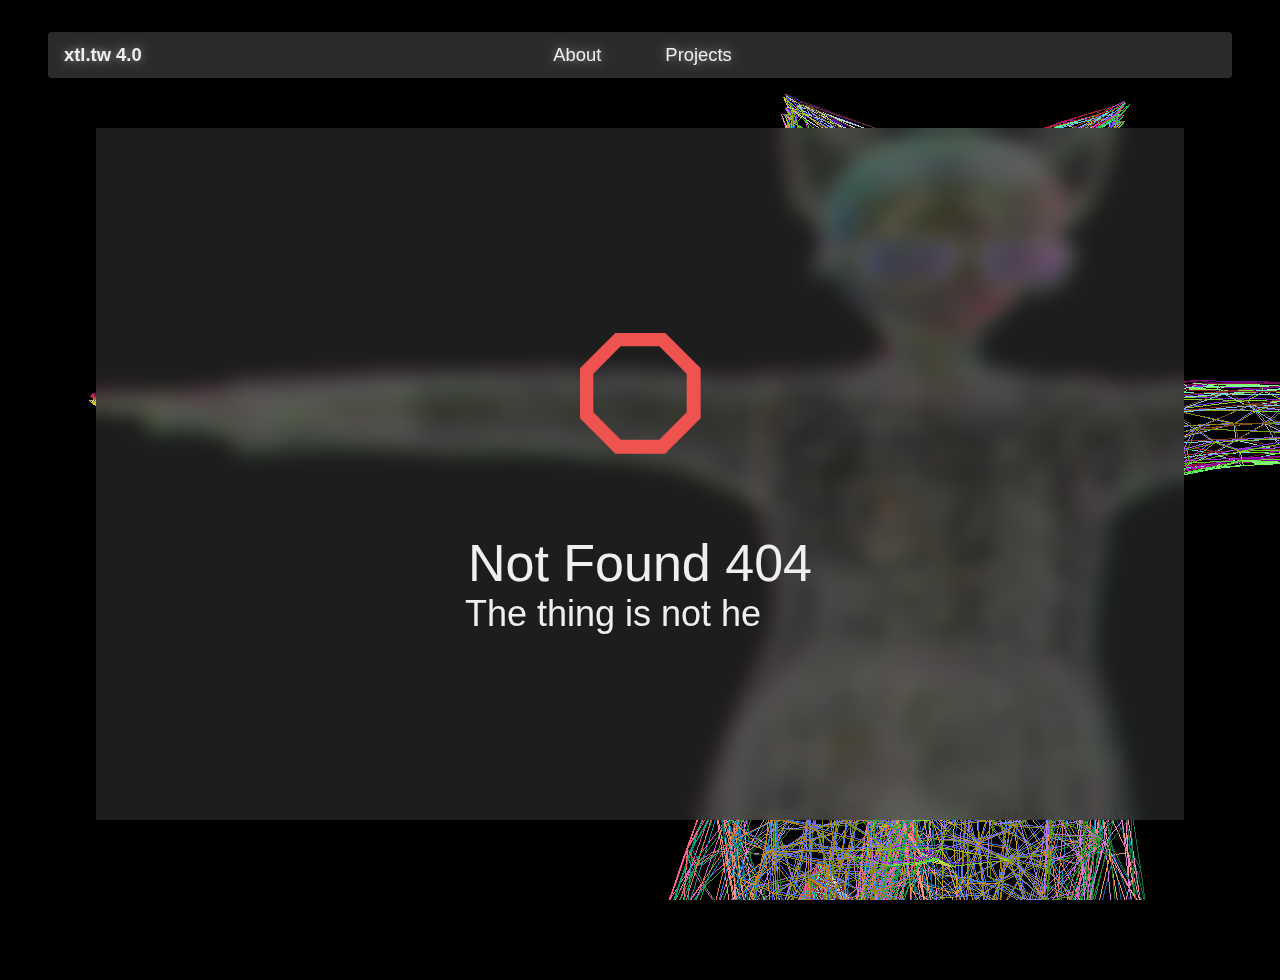
<file: index.html>
<!DOCTYPE html><html><head><meta charset="utf-8"><meta name="viewport" content="width=device-width, initial-scale=1"><script type="importmap">{"imports":{"#entry":"/nuxt-assets/B_e2KhJh.js"}}</script><link rel="stylesheet" href="/nuxt-assets/entry.BIwTQOje.css" crossorigin><link rel="modulepreload" as="script" crossorigin href="/nuxt-assets/B_e2KhJh.js"><link rel="prefetch" as="style" crossorigin href="/nuxt-assets/default.poKyivK1.css"><link rel="prefetch" as="script" crossorigin href="/nuxt-assets/ullXocsO.js"><link rel="prefetch" as="script" crossorigin href="/nuxt-assets/DGhjNjiO.js"><link rel="prefetch" as="script" crossorigin href="/nuxt-assets/DlAUqK2U.js"><link rel="prefetch" as="style" crossorigin href="/nuxt-assets/error-404.DlVPZ4GE.css"><link rel="prefetch" as="script" crossorigin href="/nuxt-assets/CtM1wpBC.js"><link rel="prefetch" as="script" crossorigin href="/nuxt-assets/qXAomcMk.js"><link rel="prefetch" as="style" crossorigin href="/nuxt-assets/error-500.DjyirMQI.css"><link rel="prefetch" as="script" crossorigin href="/nuxt-assets/BE2b-z4r.js"><script type="module" src="/nuxt-assets/B_e2KhJh.js" crossorigin></script></head><body><div id="__nuxt"></div><div id="teleports"></div><script type="application/json" data-nuxt-data="nuxt-app" data-ssr="false" id="__NUXT_DATA__">[{"prerenderedAt":1,"serverRendered":2},1761235481808,false]</script><script>window.__NUXT__={};window.__NUXT__.config={public:{buildTime:"2025-10-23T16:04:37.909Z"},app:{baseURL:"/",buildId:"f3af2a5f-d18c-4353-a9b4-0d9b4ac145a5",buildAssetsDir:"/nuxt-assets/",cdnURL:""}}</script></body></html>
</file>
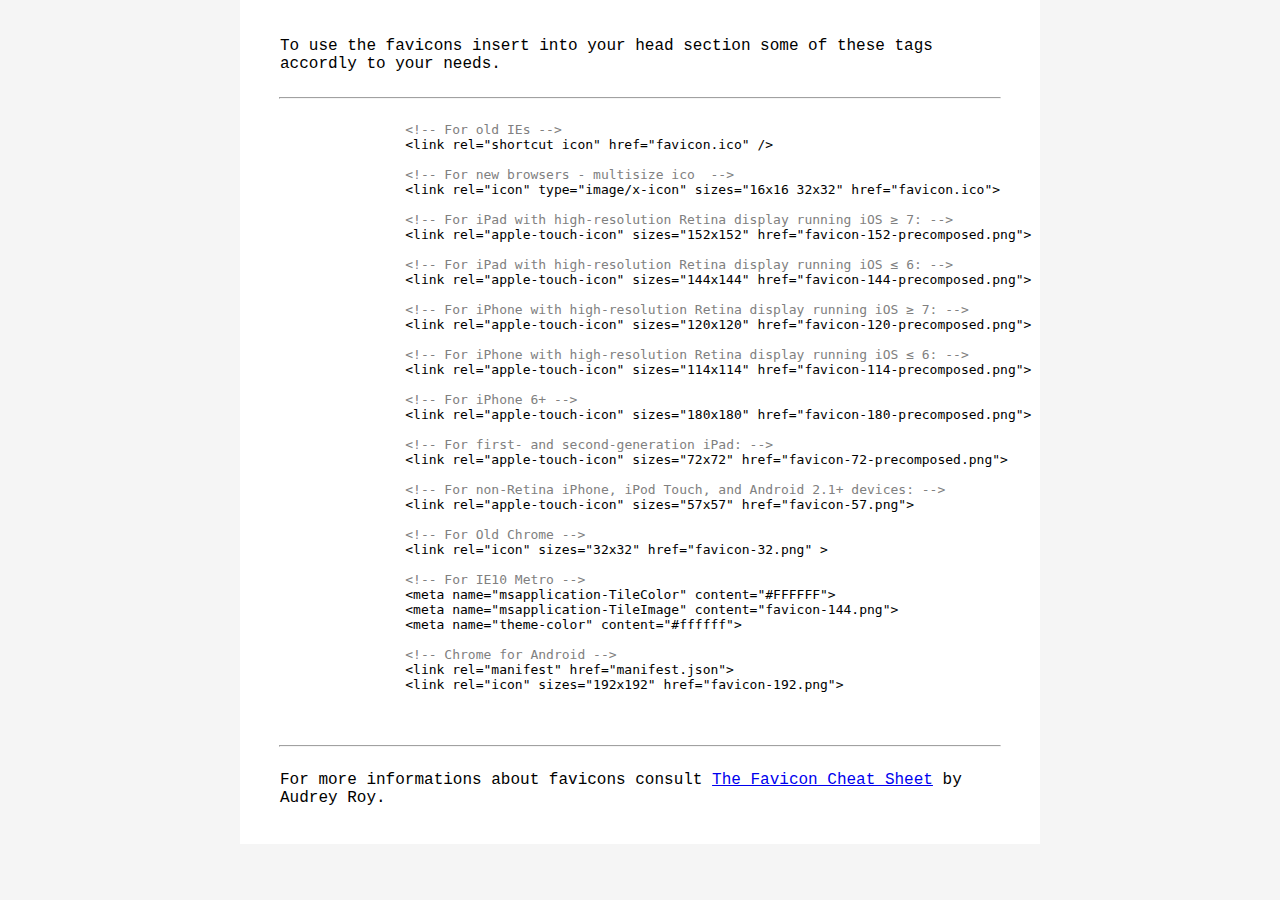
<file: assets/favicon/index.html>
<!doctype html>
<head>
  <title>Favicons</title>
  <meta charset="utf-8" />

  <!-- For old IEs -->
  <link rel="shortcut icon" href="favicon.ico" />

  <!-- For new browsers multisize ico  -->
  <link rel="icon" type="image/x-icon" sizes="16x16 32x32" href="favicon.ico" />

  <!-- Chrome for Android -->
  <link rel="icon" sizes="192x192" href="favicon-192.png" />

  <!-- For iPhone 6+ downscaled for other devices -->
  <link rel="apple-touch-icon" sizes="180x180" href="favicon-180-precomposed.png" />

  <!-- For IE10 Metro -->
  <meta name="msapplication-TileColor" content="#FFFFFF" />
  <meta name="msapplication-TileImage" content="favicon-114-precomposed.png" />

  <style>
    body {
      background-color: #f5f5f5;
      border: 0px;
      margin: 0px;
      padding: 0px;
      font-family:
        Consolas,
        Menlo,
        Monaco,
        Lucida Console,
        Liberation Mono,
        DejaVu Sans Mono,
        Bitstream Vera Sans Mono,
        Courier New,
        monospace,
        serif;
      color: black;
    }

    pre {
      margin: 0px;
      color: black;
      padding: 0px 5%;
    }

    code {
    }

    .container {
      background-color: white;
      max-width: 800px;
      width: 100%;
      margin: 0 auto;
      padding: 1% 0;
      height: 100%;
    }

    .comment {
      color: gray;
      padding: 0px;
      margin: 0px;
    }

    hr {
      width: 80%;
      padding: 0 5%;
      border-color: #f5f5f5;
      background-color: #d1d1d1;
    }

    p {
      padding: 1% 5%;
    }
  </style>
</head>
<body class="">
  <div class="container">
    <p>
      To use the favicons insert into your head section some of these tags accordly to your needs.
    </p>
    <hr />
    <pre>
            <code>
                <span class="comment">&lt;!-- For old IEs --&gt;</span>
                &lt;link rel=&quot;shortcut icon&quot; href=&quot;favicon.ico&quot; /&gt;
                
                <span class="comment">&lt;!-- For new browsers - multisize ico  --&gt;</span>
                &lt;link rel=&quot;icon&quot; type=&quot;image/x-icon&quot; sizes=&quot;16x16 32x32&quot; href=&quot;favicon.ico&quot;&gt;
                
                <span class="comment">&lt;!-- For iPad with high-resolution Retina display running iOS &ge; 7: --&gt;</span>
                &lt;link rel=&quot;apple-touch-icon&quot; sizes=&quot;152x152&quot; href=&quot;favicon-152-precomposed.png&quot;&gt;
                
                <span class="comment">&lt;!-- For iPad with high-resolution Retina display running iOS &le; 6: --&gt;</span>
                &lt;link rel=&quot;apple-touch-icon&quot; sizes=&quot;144x144&quot; href=&quot;favicon-144-precomposed.png&quot;&gt;
                
                <span class="comment">&lt;!-- For iPhone with high-resolution Retina display running iOS &ge; 7: --&gt;</span>
                &lt;link rel=&quot;apple-touch-icon&quot; sizes=&quot;120x120&quot; href=&quot;favicon-120-precomposed.png&quot;&gt;
                
                <span class="comment">&lt;!-- For iPhone with high-resolution Retina display running iOS &le; 6: --&gt;</span>
                &lt;link rel=&quot;apple-touch-icon&quot; sizes=&quot;114x114&quot; href=&quot;favicon-114-precomposed.png&quot;&gt;
                
                <span class="comment">&lt;!-- For iPhone 6+ --&gt;</span>
                &lt;link rel=&quot;apple-touch-icon&quot; sizes=&quot;180x180&quot; href=&quot;favicon-180-precomposed.png&quot;&gt;
                
                <span class="comment">&lt;!-- For first- and second-generation iPad: --&gt;</span>
                &lt;link rel=&quot;apple-touch-icon&quot; sizes=&quot;72x72&quot; href=&quot;favicon-72-precomposed.png&quot;&gt;
                
                <span class="comment">&lt;!-- For non-Retina iPhone, iPod Touch, and Android 2.1+ devices: --&gt;</span>
                &lt;link rel=&quot;apple-touch-icon&quot; sizes=&quot;57x57&quot; href=&quot;favicon-57.png&quot;&gt;
                
                <span class="comment">&lt;!-- For Old Chrome --&gt;</span>
                &lt;link rel=&quot;icon&quot; sizes=&quot;32x32&quot; href=&quot;favicon-32.png&quot; &gt;
                
                <span class="comment">&lt;!-- For IE10 Metro --&gt;</span>
                &lt;meta name=&quot;msapplication-TileColor&quot; content=&quot;#FFFFFF&quot;&gt;
                &lt;meta name=&quot;msapplication-TileImage&quot; content=&quot;favicon-144.png&quot;&gt;
                &lt;meta name=&quot;theme-color&quot; content=&quot;#ffffff&quot;&gt;
                
                <span class="comment">&lt;!-- Chrome for Android --&gt;</span>
                &lt;link rel=&quot;manifest&quot; href=&quot;manifest.json&quot;&gt;
                &lt;link rel=&quot;icon&quot; sizes=&quot;192x192&quot; href=&quot;favicon-192.png&quot;&gt;
                
            </code>
        </pre>

    <hr />

    <p>
      For more informations about favicons consult
      <a href="https://github.com/audreyr/favicon-cheat-sheet">The Favicon Cheat Sheet</a> by Audrey
      Roy.
    </p>
  </div>
</body>
</file>
<file: nuxt-assets/entry.BIwTQOje.css>
.text-center{text-align:center}@media only screen and (max-width:800px){body{max-height:100vh;overflow:hidden}.container{box-sizing:border-box;margin-bottom:3rem!important;padding:.5rem!important;top:2rem!important;width:90%!important}.container.fh{height:calc(100vh - 10rem)!important}}:root{--color-bl-1:#111;--color-bl-1o90:#111111e6;--color-bl-1o50:#11111183;--color-bl-1o25:#11111140;--color-bl-1o10:#1111111a;--color-bl-2:#222;--color-bl-2o90:#212121e6;--color-bl-2o50:#21212183;--color-bl-2o25:#21212140;--color-bl-2o10:#2121211a;--color-bl-38:#383838;--color-bl-38o90:#383838e6;--color-bl-38o50:#38383883;--color-bl-38o25:#38383840;--color-bl-38o10:#3838381a;--color-wh-d7:#d7d7d7;--color-wh-ef:#efefef;--color-grn:#afffd7;--color-grn-o90:#afffd7e6;--color-grn-o50:#afffd783;--color-grn-o25:#adffd640;--color-grn-o10:#adffd61a;--color-ble:#517ea7;--color-org:#ffb74d;--color-red:#ef5350}@property --project-entry-overlay-black{syntax:"color";initial-value:"#000000de";inherits:false}@property --project-entry-overlay-transparent{syntax:"color";initial-value:"#000000de";inherits:false}*{color:var(--color-wh-ef);font-family:Monaco,Menlo,Helvetica,sans-serif}body{background-color:var(--color-bl-2);margin:0;overflow:scroll}a,a:visited{text-decoration:none}.l1c4-bg{background-image:url(../assets/l1c4.png);background-position:right 0 bottom 0;background-repeat:no-repeat}#l1c4-3d-bg,.l1c4-bg{bottom:0;height:100vh;position:fixed;right:0;width:100%;z-index:-1}#l1c4-3d-bg{top:0}.app{padding-bottom:6rem}.container{-webkit-backdrop-filter:blur(10px);backdrop-filter:blur(10px);background-color:var(--color-bl-38o50);margin:0 auto 6rem;padding:2rem;position:relative;top:8rem;width:80%}.container.fh{height:calc(100vh - 17rem)}.page-transition-enter-active,.page-transition-leave-active{transform-origin:center;transition:all .3s}.page-transition-enter-from,.page-transition-leave-to{opacity:0;transform:scale(.95)}
</file>
<file: nuxt-assets/default.poKyivK1.css>
.nav[data-v-d6cb2b87]{align-items:center;-webkit-backdrop-filter:blur(5px);backdrop-filter:blur(5px);background-color:var(--color-bl-38o50);border-radius:4px;display:flex;font-size:115%;justify-content:space-between;left:50%;margin:2rem auto 0;padding:.5rem 1rem;position:fixed;transform:translate(-50%);width:90%;z-index:10000}.nav .links[data-v-d6cb2b87]{box-sizing:border-box;display:inline-block;position:relative}.nav .links .link[data-v-d6cb2b87]{display:inline-flex;height:-moz-fit-content;height:fit-content;padding:.25rem 2rem;position:relative;width:-moz-fit-content;width:fit-content}.nav .links .link[data-v-d6cb2b87]:hover{cursor:pointer;filter:brightness(1.2)}.nav .links .link[data-v-d6cb2b87]:before{background-color:var(--color-wh-ef);bottom:0;content:"";height:.1em;left:0;position:absolute;transform:scaleX(0);transform-origin:center;transition:.6s;width:100%}.nav .links .link[data-v-d6cb2b87]:hover:before{transform:scaleX(1)}.nav .links .link.active[data-v-d6cb2b87]:before{transform:scaleX(1)!important}.nav .title[data-v-d6cb2b87]{font-weight:bolder}.nav .spacer[data-v-d6cb2b87]{visibility:hidden}.nav[data-v-9e9eac60]{align-items:center;-webkit-backdrop-filter:blur(5px);backdrop-filter:blur(5px);-webkit-backdrop-filter:blur(10px) brightness(.5);backdrop-filter:blur(10px) brightness(.5);background-color:var(--color-bl-38o50);border-radius:4px;bottom:1.5rem;font-size:115%;height:2.5rem;justify-content:space-between;margin:2rem auto 0;padding:.5rem 1rem;width:85%;z-index:10000}.links[data-v-9e9eac60],.nav[data-v-9e9eac60]{display:flex;left:50%;position:fixed;transform:translate(-50%)}.links[data-v-9e9eac60]{bottom:5.25rem;box-sizing:border-box;flex-direction:column-reverse;gap:.25rem;margin:0 auto;padding:.25rem;width:87.5%;z-index:9999}.links .link[data-v-9e9eac60]{-webkit-backdrop-filter:blur(10px);backdrop-filter:blur(10px);background-color:var(--color-bl-2o90);border-radius:4px;height:-moz-fit-content;height:fit-content;padding:1rem 2rem;text-align:center}.links .link.active[data-v-9e9eac60]{border-radius:4px 4px 0 0}.nav .links .link[data-v-9e9eac60]:before{background-color:var(--color-wh-ef);bottom:0;content:"";height:.1em;left:0;position:absolute;transform:scaleX(0);transform-origin:center;transition:.6s;width:100%}.nav .links .link[data-v-9e9eac60]:hover:before{background-color:var(--color-wh-d7);filter:brightness(1.25);transform:scaleX(1)}.nav .links .link.active[data-v-9e9eac60]:before{border-radius:0 0 4px 4px;transform:scaleX(1)!important}.mmenu-item-enter-active[data-v-9e9eac60],.mmenu-item-leave-active[data-v-9e9eac60]{transition:all .4s}.mmenu-item-enter-from[data-v-9e9eac60],.mmenu-item-leave-to[data-v-9e9eac60]{opacity:0;transform:translateY(30px)}.nav .title[data-v-9e9eac60]{font-weight:bolder}.nav .spacer[data-v-9e9eac60]{visibility:hidden}.nav-menu-button[data-v-9e9eac60],.nav-menu-button[data-v-9e9eac60]:after,.nav-menu-button[data-v-9e9eac60]:before{background-color:var(--color-wh-d7);display:block;height:.1rem;transform-origin:center;transition:.4s;width:1.75rem}.nav-menu-button[data-v-9e9eac60]:after,.nav-menu-button[data-v-9e9eac60]:before{content:""}.nav-menu-button.opened[data-v-9e9eac60]{transform:translate(-1.75rem);width:0}.nav-menu-button[data-v-9e9eac60]:after{transform:translateY(-.6em)}.nav-menu-button[data-v-9e9eac60]:before{transform:translateY(.5em)}.nav-menu-button.opened[data-v-9e9eac60]:after{transform:translateY(-.05em) rotate(-45deg)}.nav-menu-button.opened[data-v-9e9eac60]:before{transform:translateY(.05em) rotate(45deg)}.nav-dk-enter-active[data-v-2c2324c7],.nav-dk-leave-active[data-v-2c2324c7],.nav-mb-enter-active[data-v-2c2324c7],.nav-mb-leave-active[data-v-2c2324c7]{transform-origin:center;transition:.6s}.nav-mb-enter-from[data-v-2c2324c7],.nav-mb-leave-to[data-v-2c2324c7]{opacity:0;transform:translateY(20px) translate(-50%)}.nav-dk-enter-from[data-v-2c2324c7],.nav-dk-leave-to[data-v-2c2324c7]{opacity:0;transform:translateY(-20px) translate(-50%)}
</file>
<file: nuxt-assets/error-404.DlVPZ4GE.css>
.grid[data-v-dec70bd4]{display:grid}.mb-2[data-v-dec70bd4]{margin-bottom:.5rem}.mb-4[data-v-dec70bd4]{margin-bottom:1rem}.max-w-520px[data-v-dec70bd4]{max-width:520px}.min-h-screen[data-v-dec70bd4]{min-height:100vh}.w-full[data-v-dec70bd4]{width:100%}.flex[data-v-dec70bd4]{display:flex}.place-content-center[data-v-dec70bd4]{place-content:center}.items-center[data-v-dec70bd4]{align-items:center}.justify-center[data-v-dec70bd4]{justify-content:center}.overflow-hidden[data-v-dec70bd4]{overflow:hidden}.bg-white[data-v-dec70bd4]{--un-bg-opacity:1;background-color:rgb(255 255 255/var(--un-bg-opacity))}.px-2[data-v-dec70bd4]{padding-left:.5rem;padding-right:.5rem}.text-center[data-v-dec70bd4]{text-align:center}.text-\[80px\][data-v-dec70bd4]{font-size:80px}.text-2xl[data-v-dec70bd4]{font-size:1.5rem;line-height:2rem}.text-sm[data-v-dec70bd4]{font-size:.875rem;line-height:1.25rem}.text-\[\#020420\][data-v-dec70bd4]{--un-text-opacity:1;color:rgb(2 4 32/var(--un-text-opacity))}.text-\[\#64748B\][data-v-dec70bd4]{--un-text-opacity:1;color:rgb(100 116 139/var(--un-text-opacity))}.hover\:text-\[\#00DC82\][data-v-dec70bd4]:hover{--un-text-opacity:1;color:rgb(0 220 130/var(--un-text-opacity))}.font-medium[data-v-dec70bd4]{font-weight:500}.font-semibold[data-v-dec70bd4]{font-weight:600}.leading-none[data-v-dec70bd4]{line-height:1}.tracking-wide[data-v-dec70bd4]{letter-spacing:.025em}.font-sans[data-v-dec70bd4]{font-family:ui-sans-serif,system-ui,-apple-system,BlinkMacSystemFont,Segoe UI,Roboto,Helvetica Neue,Arial,Noto Sans,sans-serif,Apple Color Emoji,Segoe UI Emoji,Segoe UI Symbol,Noto Color Emoji}.tabular-nums[data-v-dec70bd4]{--un-numeric-spacing:tabular-nums;font-variant-numeric:var(--un-ordinal) var(--un-slashed-zero) var(--un-numeric-figure) var(--un-numeric-spacing) var(--un-numeric-fraction)}.underline[data-v-dec70bd4]{text-decoration-line:underline}.underline-offset-3[data-v-dec70bd4]{text-underline-offset:3px}.antialiased[data-v-dec70bd4]{-webkit-font-smoothing:antialiased;-moz-osx-font-smoothing:grayscale}@media (prefers-color-scheme:dark){.dark\:bg-\[\#020420\][data-v-dec70bd4]{--un-bg-opacity:1;background-color:rgb(2 4 32/var(--un-bg-opacity))}.dark\:text-white[data-v-dec70bd4]{--un-text-opacity:1;color:rgb(255 255 255/var(--un-text-opacity))}}@media (min-width:640px){.sm\:text-\[110px\][data-v-dec70bd4]{font-size:110px}.sm\:text-3xl[data-v-dec70bd4]{font-size:1.875rem;line-height:2.25rem}}
</file>
<file: nuxt-assets/error-500.DjyirMQI.css>
.grid[data-v-d08fec65]{display:grid}.mb-2[data-v-d08fec65]{margin-bottom:.5rem}.mb-4[data-v-d08fec65]{margin-bottom:1rem}.max-w-520px[data-v-d08fec65]{max-width:520px}.min-h-screen[data-v-d08fec65]{min-height:100vh}.place-content-center[data-v-d08fec65]{place-content:center}.overflow-hidden[data-v-d08fec65]{overflow:hidden}.bg-white[data-v-d08fec65]{--un-bg-opacity:1;background-color:rgb(255 255 255/var(--un-bg-opacity))}.px-2[data-v-d08fec65]{padding-left:.5rem;padding-right:.5rem}.text-center[data-v-d08fec65]{text-align:center}.text-\[80px\][data-v-d08fec65]{font-size:80px}.text-2xl[data-v-d08fec65]{font-size:1.5rem;line-height:2rem}.text-\[\#020420\][data-v-d08fec65]{--un-text-opacity:1;color:rgb(2 4 32/var(--un-text-opacity))}.text-\[\#64748B\][data-v-d08fec65]{--un-text-opacity:1;color:rgb(100 116 139/var(--un-text-opacity))}.font-semibold[data-v-d08fec65]{font-weight:600}.leading-none[data-v-d08fec65]{line-height:1}.tracking-wide[data-v-d08fec65]{letter-spacing:.025em}.font-sans[data-v-d08fec65]{font-family:ui-sans-serif,system-ui,-apple-system,BlinkMacSystemFont,Segoe UI,Roboto,Helvetica Neue,Arial,Noto Sans,sans-serif,Apple Color Emoji,Segoe UI Emoji,Segoe UI Symbol,Noto Color Emoji}.tabular-nums[data-v-d08fec65]{--un-numeric-spacing:tabular-nums;font-variant-numeric:var(--un-ordinal) var(--un-slashed-zero) var(--un-numeric-figure) var(--un-numeric-spacing) var(--un-numeric-fraction)}.antialiased[data-v-d08fec65]{-webkit-font-smoothing:antialiased;-moz-osx-font-smoothing:grayscale}@media (prefers-color-scheme:dark){.dark\:bg-\[\#020420\][data-v-d08fec65]{--un-bg-opacity:1;background-color:rgb(2 4 32/var(--un-bg-opacity))}.dark\:text-white[data-v-d08fec65]{--un-text-opacity:1;color:rgb(255 255 255/var(--un-text-opacity))}}@media (min-width:640px){.sm\:text-\[110px\][data-v-d08fec65]{font-size:110px}.sm\:text-3xl[data-v-d08fec65]{font-size:1.875rem;line-height:2.25rem}}
</file>
